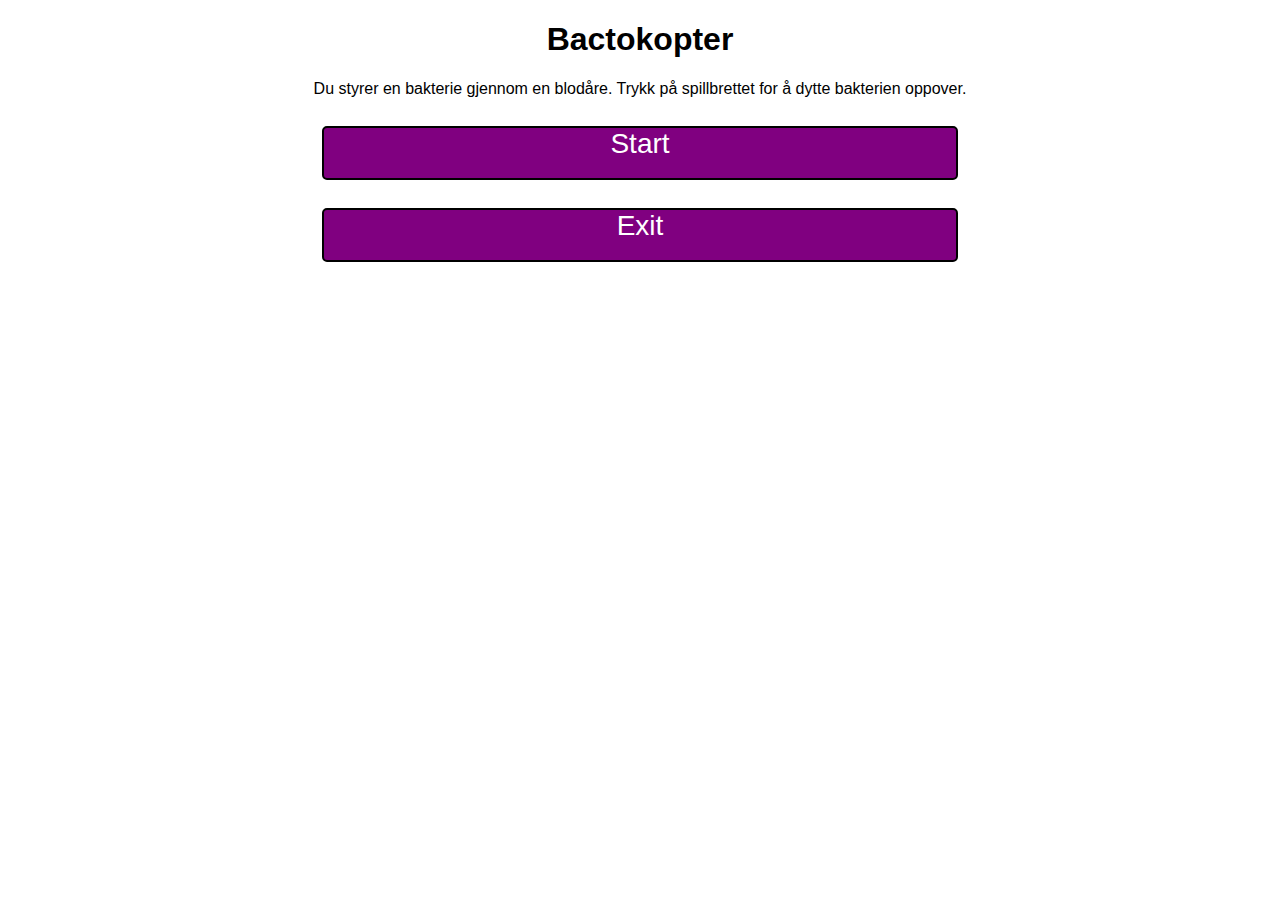
<file: index.html>
<!DOCTYPE html>
<html>
<head>
	<link rel="stylesheet" type="text/css" href="css/main.css"/>
	<meta charset="utf8"/>
</head>
<body>
	<h1>Bactokopter</h1>
	<p>Du styrer en bakterie gjennom en blodåre.
		Trykk på spillbrettet for å dytte bakterien 
		oppover.
	</p>
	<p class="button" onclick="startGame()">Start</p>
	<p class="button">Exit</p>

	<script>
		function startGame()
		{
			window.location.href = "play.html";
		}
	</script>


</body>
</html>
</file>
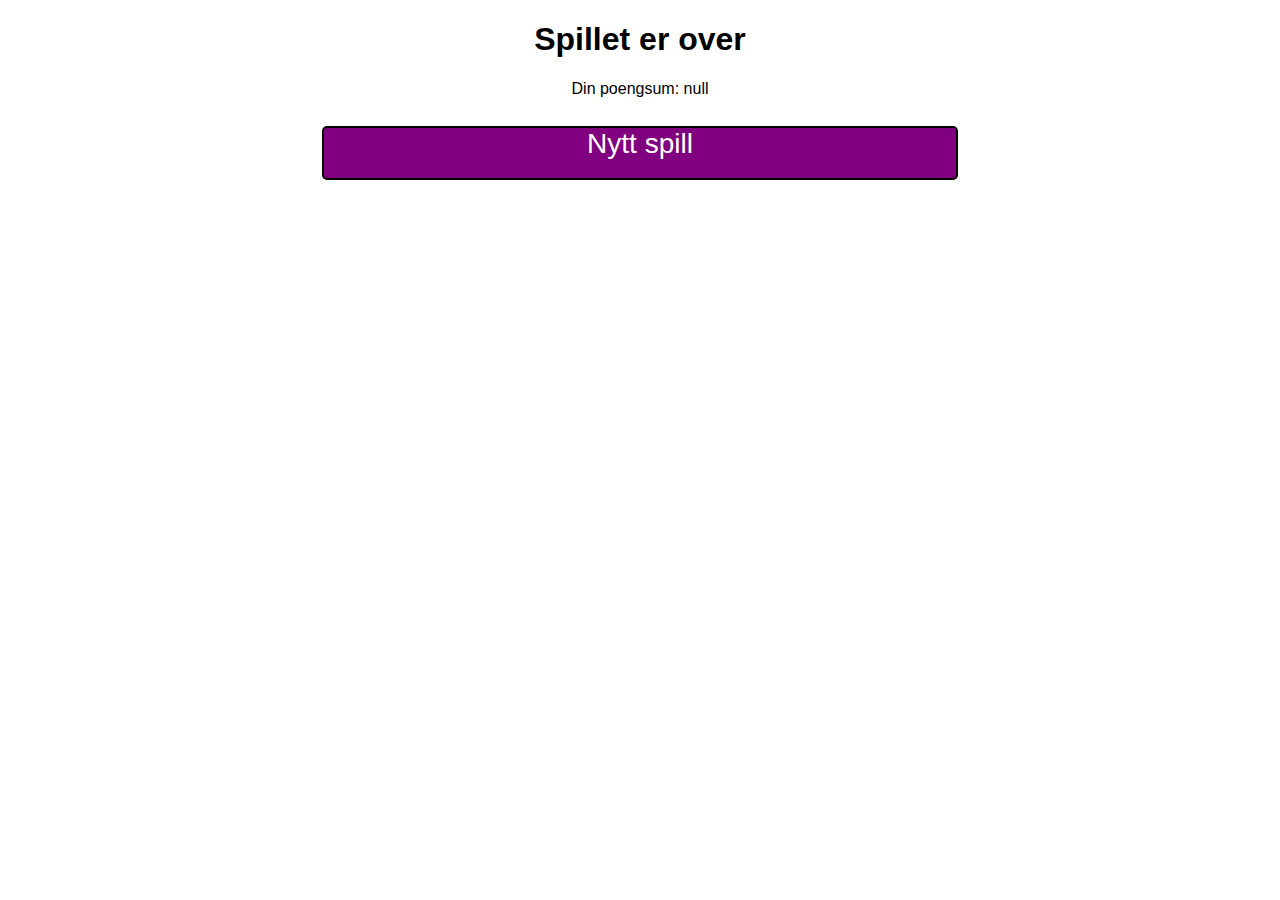
<file: gameover.html>
<!DOCTYPE html>
<html>
<head>
	<meta charset="utf8"/>
	<link rel="stylesheet" type="text/css" href="css/main.css"/>
	<link rel="stylesheet" type="text/css" href="css/play.css"/>

	<script src="canvas.js"></script>
	<script src="playermodel.js"></script>
	<script src="worldmodel.js"> </script>
</head>
<body>
	<h1>Spillet er over</h1>
	<p id="pointsParagraph"></p>
	<p class="button" onclick="newGame();">Nytt spill</p>
	
	<script>
		p = document.getElementById("pointsParagraph");
		points = window.sessionStorage.getItem("points");
		p.innerHTML = "Din poengsum: "+points;

		function newGame()
		{
			window.location.href = "play.html";
		}
	</script>
</body>
</html>
</file>
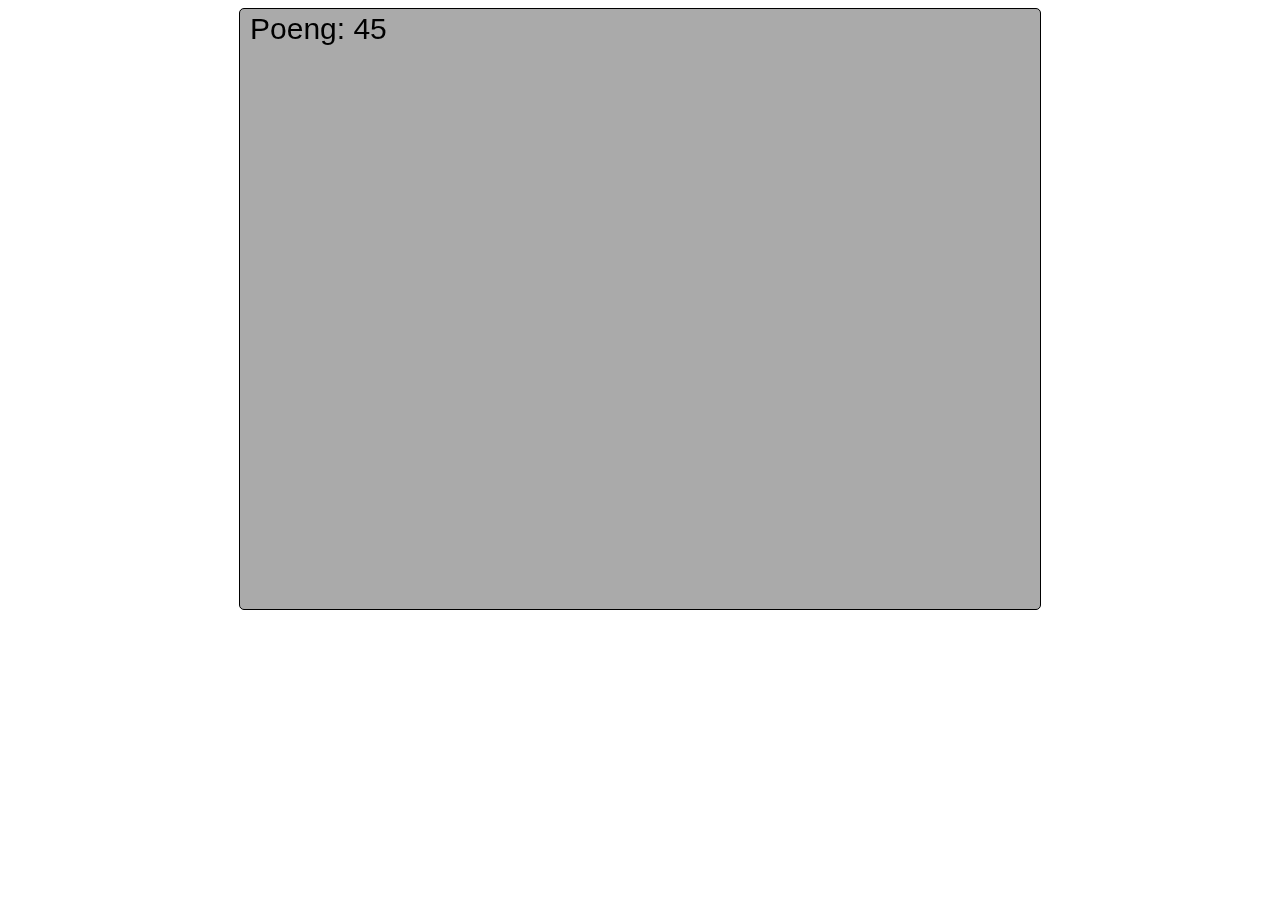
<file: play.html>
<!DOCTYPE html>
<html>
<head>
	<meta charset="utf8"/>
	<link rel="stylesheet" type="text/css" href="css/main.css"/>
	<link rel="stylesheet" type="text/css" href="css/play.css"/>

	<script src="canvas.js"></script>
	<script src="playermodel.js"></script>
	<script src="worldmodel.js"></script	>
</head>
<body>
	<!--<canvas id="gamecanvas" width=1024 height=768></canvas>-->
	<canvas id="gamecanvas" width=800 height=600></canvas>
	
	<script>
		/** try to get canvas **/
		try
		{
			canvas = document.getElementById("gamecanvas");
		}	
		catch(e)
		{
			str = "<h1>Din nettleser kan ikke kjøre spillet</h1>";
			str += "<p>Vennligst prøv en annen nettleser</p>";
			str += "<a href='https://www.google.com/intl/en/chrome/browser'<p>Chrome</p></a>";
			document.write(str);
		}

		/** callback function when game is over **/
		function gameover(points)
		{
			window.sessionStorage.setItem("points", points);
			window.location.href = "gameover.html";
		}
		gameCanvas = gameCanvas(canvas, gameover);
	</script>

</body>
</html>
</file>
<file: css/main.css>
body
{
	text-align:center;
	font-family:"Arial";
}

.button
{
	background-color:purple;
	color:white;
	max-width:50%;
	min-height:50px;
	left:0px;
	right:0px;
	margin-left:auto;
	margin-right:auto;
	
	font-size:28px;

	/** border things **/
	border-radius:5px;
	border:2px solid black;
}

.button:hover
{
	background-color:black;
}
</file>
<file: css/play.css>
#gamecanvas
{
	background-color:#AAA;
	border:1px solid black;
	border-radius:5px;	
}
</file>
